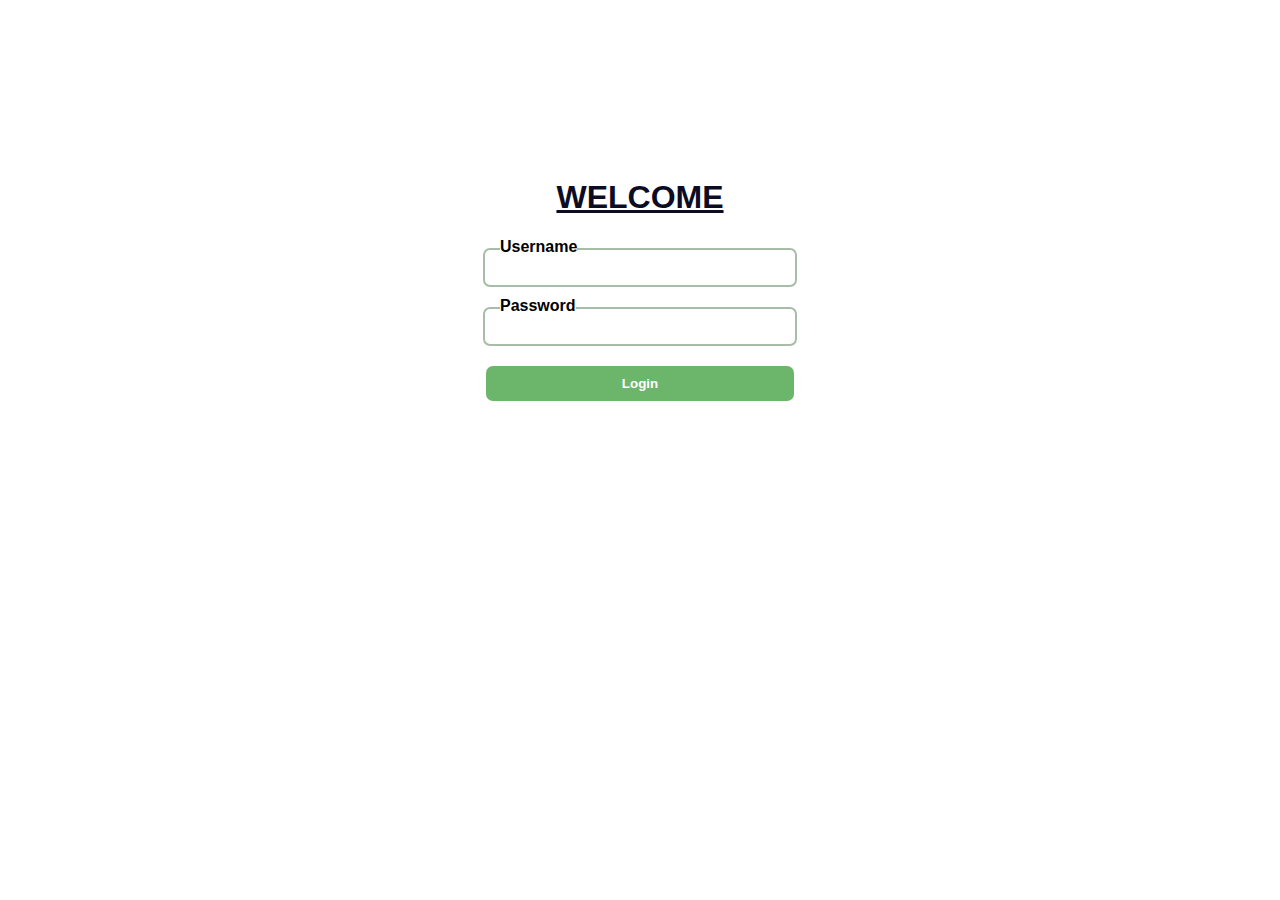
<file: index.html>
<!DOCTYPE html>
<html lang="en">
<head>
    <meta charset="UTF-8">
    <meta name="viewport" content="width=device-width, initial-scale=1.0">
    <link rel="stylesheet" href="index.css">
    <title>Login page</title>
    
    

</head>
<body>
    <div>
    <form action="home.html">
        <h1><u>WELCOME</u></h1>
        <label for="Username"  name="username" >Username</label> 
        <input type="text" name="username" class="input"><br>
        <label for="Password" name="password">Password</label>
        <input type="password"  name="password" class="input"><br>
        <button type="submit" id="sub">Login</button>
    </form> 
    </div>
</body>
</html>
</file>
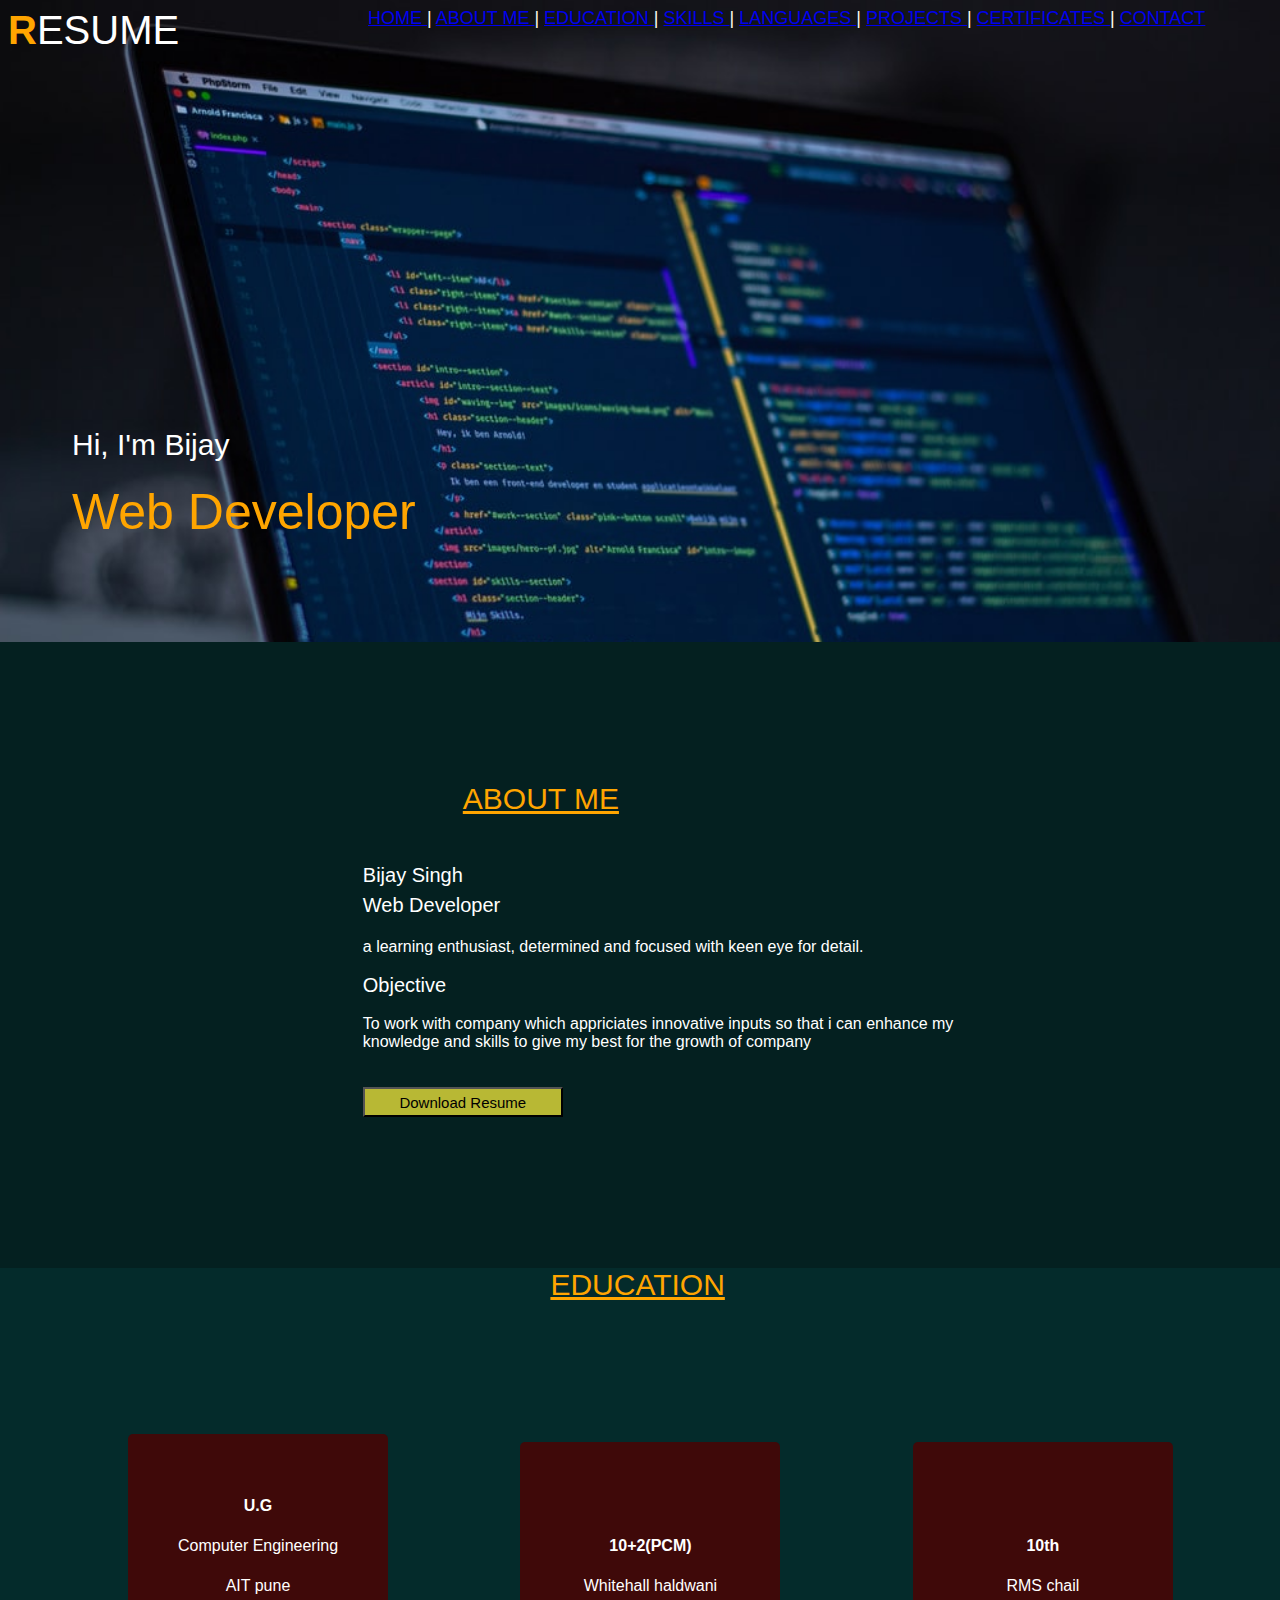
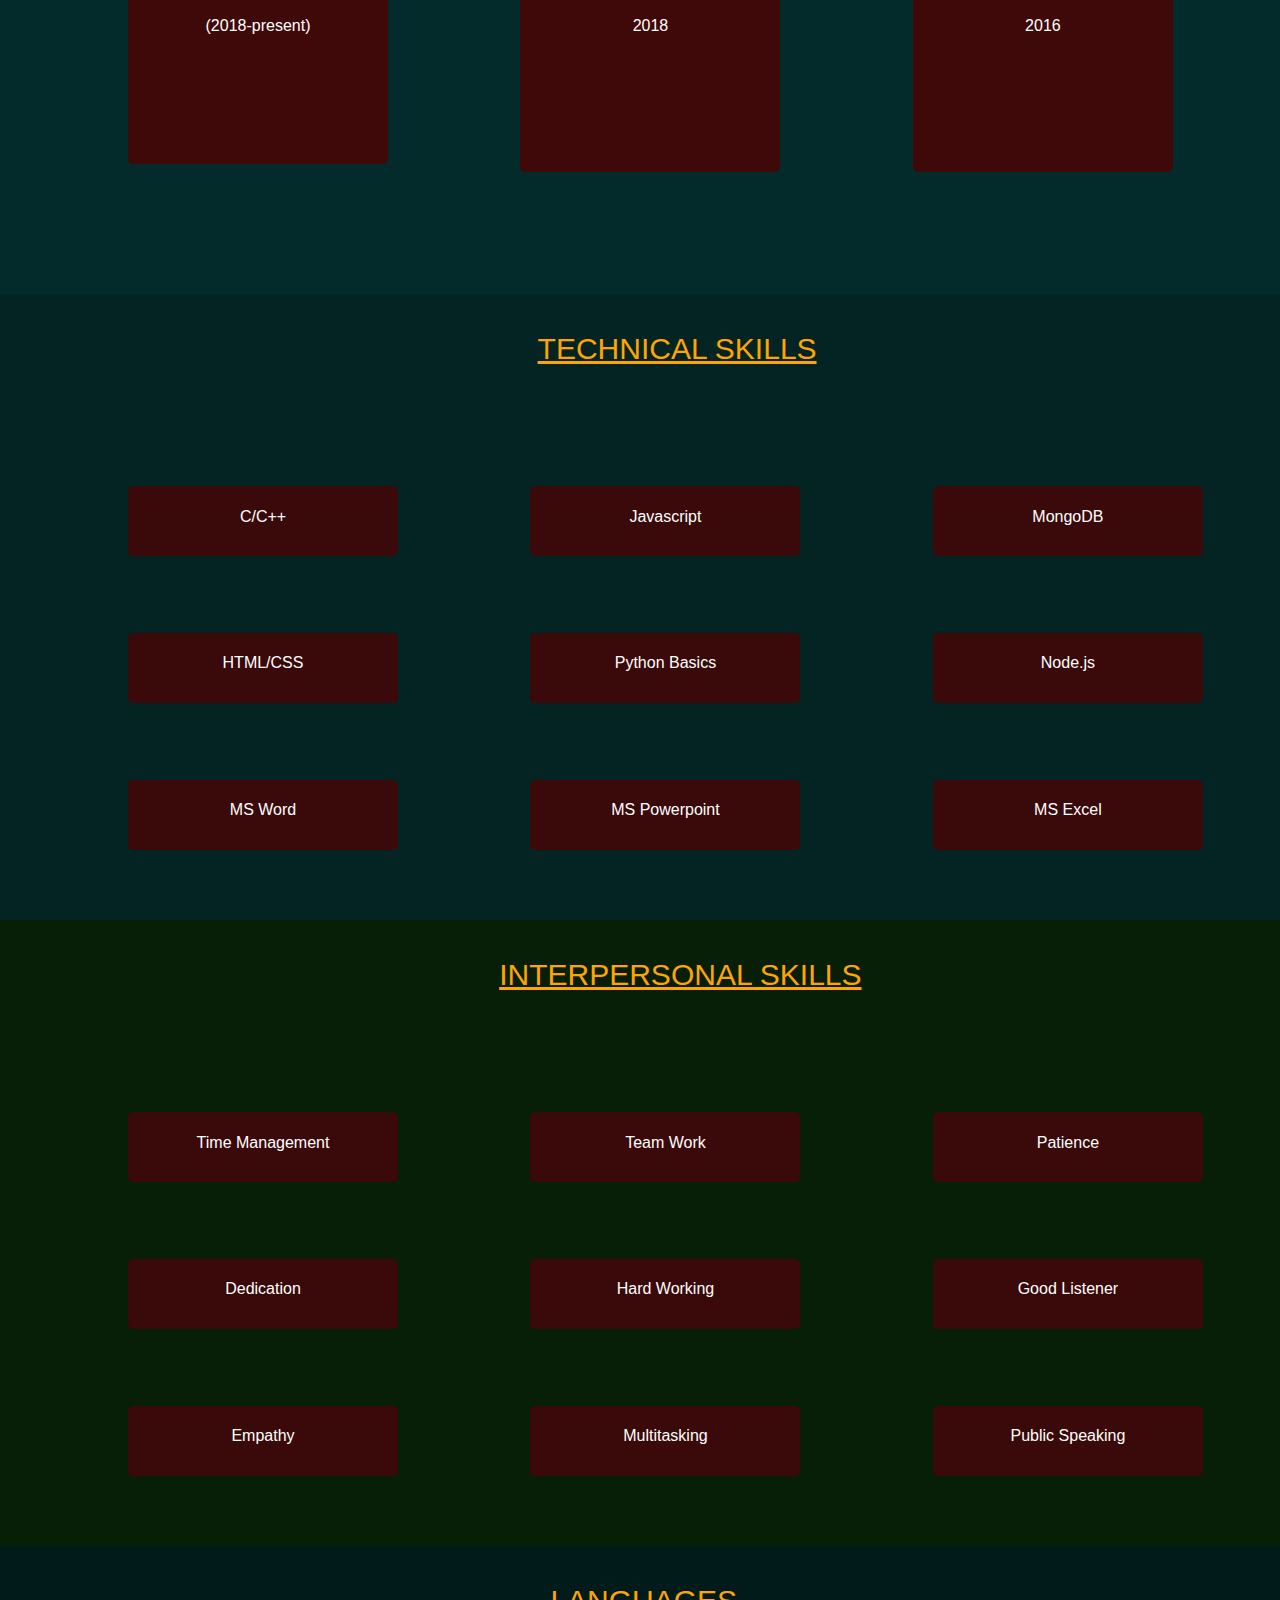
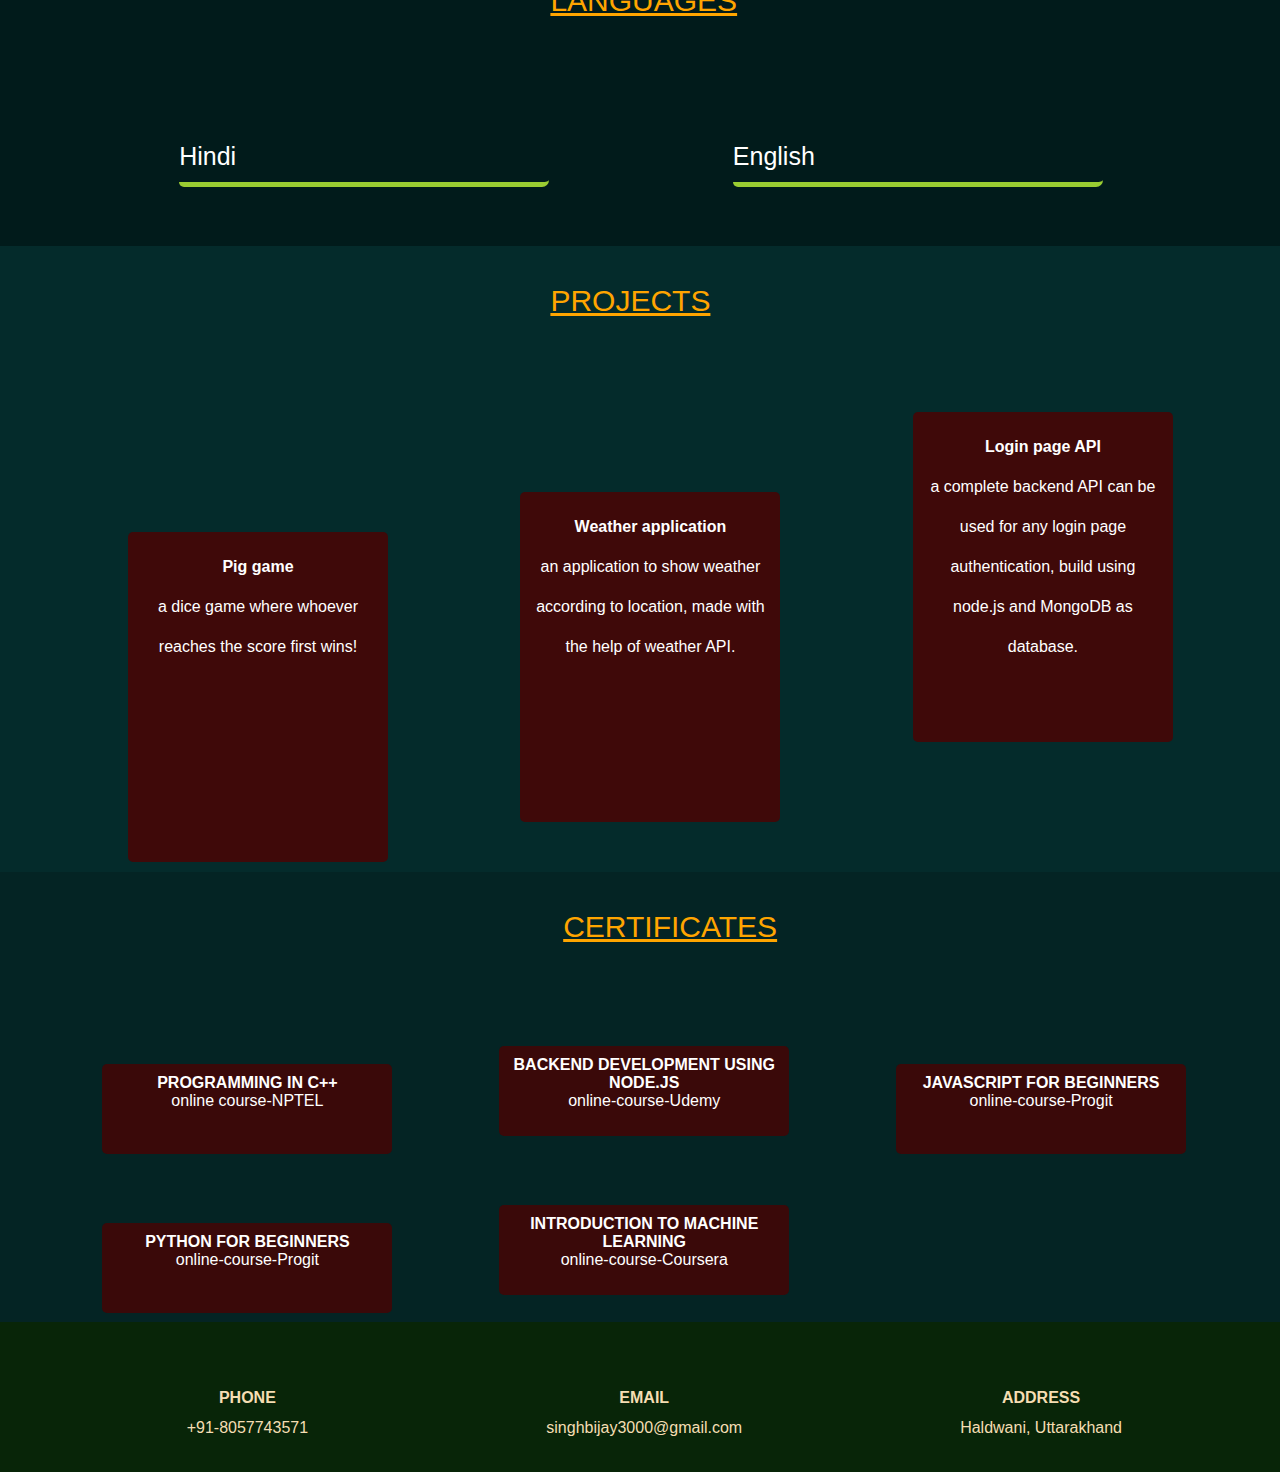
<file: home.html>
<!DOCTYPE html>
<html lang="en">
<head>
    <meta charset="UTF-8">
    <meta name="viewport" content="width=device-width, initial-scale=1.0">
    <title>Home</title>
    <link rel="stylesheet" href="home.css">
</head>
<body>
    <header>
        <nav>
            <span style="font-size: 40px; display: inline-block; position: absolute;"><b style="color: orange;">R</b>ESUME</span></div> 
            <div id="navbar">
                <a href="#navbar">HOME </a>|
                <a href="#about">ABOUT ME </a>|
                <a href="#edu">EDUCATION </a>|
                <a href="#itpr">SKILLS </a>|
                <a href="#lng">LANGUAGES </a>|
                <a href="#projects">PROJECTS </a>|
                <a href="#cert">CERTIFICATES </a>|
                <a href="#cnt">CONTACT </a>
            </div>
            <section id="intro">
                Hi, I'm Bijay<br>
                <span style="font-size: 50px; line-height: 100px; color: orange;">Web Developer</span>
            </section>
        </nav>
    </header>

    <section id="about">   
            <div id="adiv">
                <span style="font-size: 30px; margin-left: 100px; line-height: 50px; color: orange;"><u>ABOUT ME</u></span><br><br><br>
                <span style="font-size: 20px; line-height: 30px;">Bijay Singh<br>
                      Web Developer</span><br><br>
                a learning enthusiast, determined and focused with keen eye for detail.<br><br>
                <span style="font-size: 20px;">Objective</span><br><br>
                To work with company which appriciates innovative inputs so that i can enhance my knowledge and skills to give my best for the growth of company<br><br><br>
                <button type="submit" style="font-size: 15px; width: 200px; height: 30px; background-color: rgb(184, 184, 52);">Download Resume</button>
            </div>       
    </section>

    <section id="edu">
        <span style="display:inline; position: absolute; left: 43%; font-size: 30px; color: orange;"><u>EDUCATION</u></span>
        <div>
            <span style="display: inline-block; margin-top: 16%;"><b>U.G</b><br>
            Computer Engineering<br>
            AIT pune<br>
            (2018-present)</span>
        </div>

        <div>
            <span style="display: inline-block; margin-top: 30%;"><b>10+2(PCM)</b><br>
            Whitehall haldwani<br>
            2018<br></span>
        </div>

        <div>
            <span style="display: inline-block; margin-top: 30%;"><b>10th</b><br>
            RMS chail<br>
            2016<br></span>            
        </div>

    </section>

    <section id="tech">
        <span style="position: absolute; left: 42%; font-size: 30px; margin-top: 3%; color: orange;"><u>TECHNICAL SKILLS</u></span>
        <div style="margin-top: 15%;">
            <span>C/C++</span>
        </div>
            
        <div>
            <span>Javascript</span>
        </div>
            
        <div>
            <span>MongoDB</span>
        </div>
    
        <div>
            <span>HTML/CSS</span>
        </div>

        <div>
            <span>Python Basics</span>
        </div>

        <div>
            <span>Node.js</span>
        </div>

        <div>
            <span>MS Word</span>
        </div>

        <div>
            <span>MS Powerpoint</span>
        </div>

        <div>
            <span>MS Excel</span>
        </div>
    </section>

    <section id="itpr" style="background-color: rgb(6, 31, 6);">
        <span style="position: absolute; left: 39%; font-size: 30px; margin-top: 3%; color: orange;"><u>INTERPERSONAL SKILLS</u></span>
        <div style="margin-top: 15%;">
            <span>Time Management</span>
        </div>

        <div>
            <span>Team Work</span>
        </div>

        <div>
            <span>Patience</span>
        </div>

        <div>
            <span>Dedication</span>
        </div>

        <div>
            <span>Hard Working</span>
        </div>

        <div>
            <span>Good Listener</span>
        </div>

        <div>
            <span>Empathy</span>
        </div>

        <div>
            <span>Multitasking</span>
        </div>

        <div>
            <span>Public Speaking</span>
        </div>
    </section>

    <section id="lng">
        <span style="position: absolute; left: 43%; font-size: 30px; margin-top: 3%; color: orange;"><u>LANGUAGES</u></span>
        <div id="lng1">
            <span>Hindi</span>
        </div>
        <div id="lng1">
            <span>English</span>
        </div>
    </section>

    <section id="projects">
        <span style="position: absolute; left: 43%; font-size: 30px; margin-top: 3%; color: orange;"><u>PROJECTS</u></span>
        <div>
            <span><b>Pig game</b><br>
            a dice game where whoever reaches the score first wins!</span>
        </div>
            
        <div>
            <span><b>Weather application</b><br>
            an application to show weather according to location, made with the help of weather API.</span>
        </div>

        <div>
            <span><b>Login page API</b><br>
            a complete backend API can be used for any login page authentication, build using node.js and MongoDB as database.

        </div>
    </section>

    <section id="cert">
        <span style="position: absolute; left: 44%; font-size: 30px; margin-top: 3%; color: orange;"><u>CERTIFICATES</u></span>
        <div style="margin-top: 15%;">
            <span>
                <b>PROGRAMMING IN C++</b><br>
                online course-NPTEL
            </span>
        </div>
            
        <div>
            <span>
                <b>BACKEND DEVELOPMENT USING NODE.JS</b><br>
                online-course-Udemy
            </span>
        </div>

        <div>
            <span>
                <b>JAVASCRIPT FOR BEGINNERS</b><br>
                online-course-Progit
            </span>
        </div>

        <div>
            <span>
                <b>PYTHON FOR BEGINNERS</b><br>
                online-course-Progit
            </span>
        </div>

        <div>
            <span>
                <b>INTRODUCTION TO MACHINE LEARNING</b><br>
                online-course-Coursera
            </span>
        </div>

        </div>
    </section>

    <section id="cnt">
        <div>
            <b>PHONE</b><br>
            +91-8057743571
        </div>
            
        <div>
            <b>EMAIL</b><br>
            singhbijay3000@gmail.com
        </div>

        <div>
            <b>ADDRESS</b><br>
            Haldwani, Uttarakhand
        </div>
    </section>

</body>
</html>
</file>
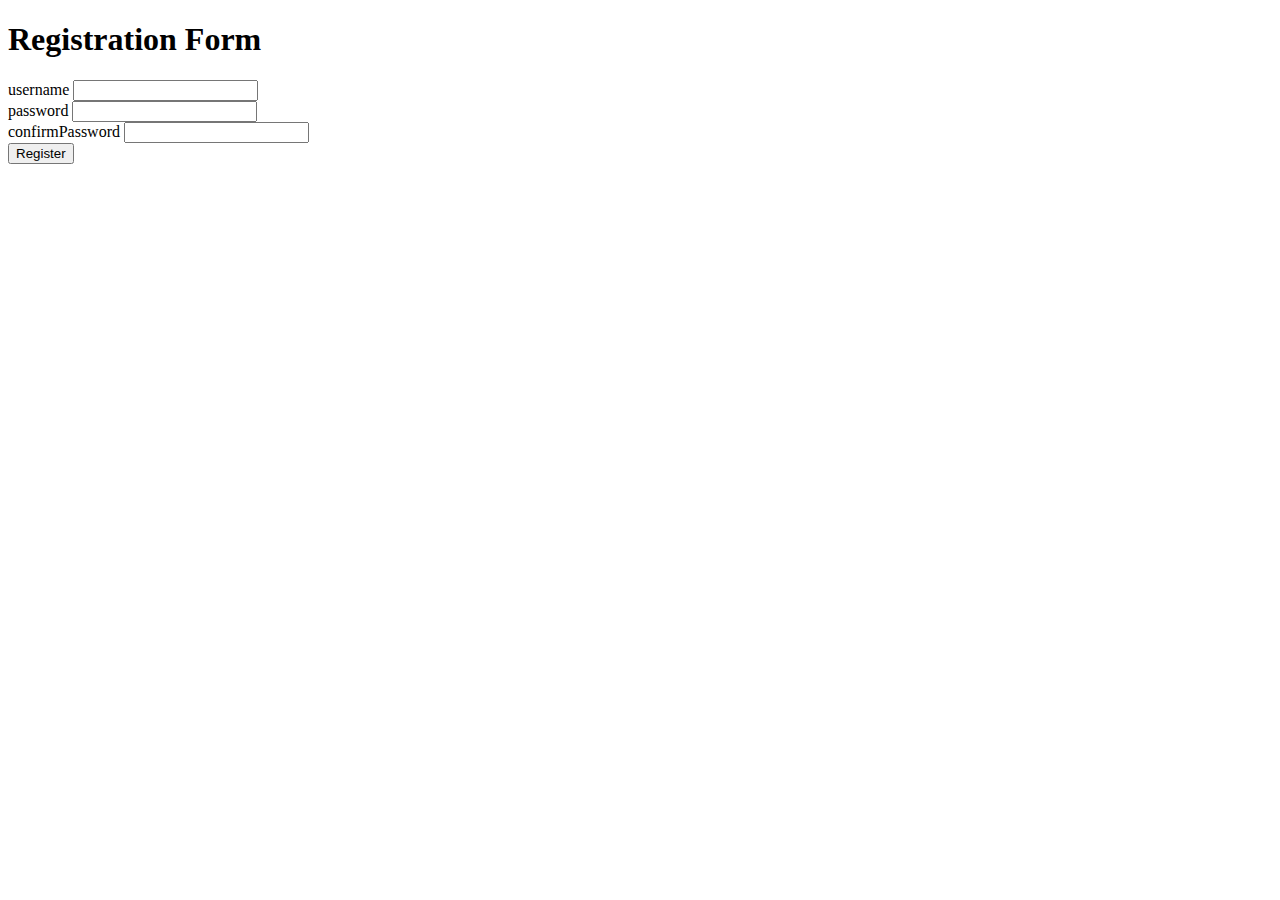
<file: assignment3/ExerciseDOM/form.html>
<!DOCTYPE html>
<html lang="en">
<head>
    <meta charset="UTF-8">
    <meta name="viewport" content="width=device-width, initial-scale=1.0">
    <meta http-equiv="X-UA-Compatible" content="ie=edge">
    <link rel="stylesheet" href="https://stackpath.bootstrapcdn.com/bootstrap/4.5.0/css/bootstrap.min.css" integrity="sha384-9aIt2nRpC12Uk9gS9baDl411NQApFmC26EwAOH8WgZl5MYYxFfc+NcPb1dKGj7Sk" crossorigin="anonymous">
    <title>Form and Events</title>
</head>
<body>
        <div class="container mt-2">
                <h1>Registration Form</h1>
                <form id="registrationForm">
                  <div class="form-group row">
                    <div class="col">
                      <input id="username" type="text" class="form-control" onchange="validate()">
                    </div>
                  </div>
                  <div class="form-group row">
                    <div class="col">
                      <input id="password" type="password" class="form-control" onchange="validate()">
                    </div>
                  </div>
                  <div class="form-group row">
                    <div class="col">
                      <input id="confirmPassword" type="password" class="form-control" onchange="validate();inputMatch()">
                    </div>
                  </div>
                  <div class="row">
                    <div class="col">
                        <button class="btn btn-primary btn-block">
                          Register
                      </button>
                    </div>
                  </div>
                </form>
              </div>
    <script type="text/javascript" src="./ExerciseEvents.js"></script>
</body>
</html>
</file>
<file: index.css>
h1 {
     text-align: center;
     color: rgb(12, 12, 37);
     font-family: sans-serif;
}

form {
    text-align: center;
    padding: 150px;
}

.input, #sub {
    border-style: solid;
    box-shadow: ;
    border-color: rgb(168, 189, 168);
    padding: 10px;
    border-radius: 7px;
    margin: 10px;
    box-sizing: 100px;
    width: 30%;
}

#sub {
    color: white;
    border: green;
    background-color: rgb(108, 182, 108);
    width: 32%;
    font-weight: bold;
}

.input:focus {
    outline: none !important;
    border:solid rgb(108, 182, 108) ;
}

#sub:focus {
    outline: none !important;
    background-color: green;
}

label {
    position: absolute;
    left: 500px;;
    background-color: white;
    font-family: Sans-serif;
    font-weight: 550;
}
</file>
<file: home.css>
body {
    margin: 0px;
    font-family: 'Segoe UI', Tahoma, Geneva, Verdana, sans-serif;
}

b {
    border-bottom: 50%;;
}
a:visited {
    color: inherit;
}

nav, #about, #edu, #projects, #tech, #itpr, #lng {
    block-size: 626px;
}

nav {
    font-family: sans-serif;
    font-size: 18px;
    color: white;
    display: block;
    background-image: url('dev.jpg');
    background-repeat: no-repeat;
    background-size: cover;
    padding: 8px;
}

#navbar {
    position: absolute;
    display: inline;
    margin-left: 360px;
    color: rgb(255, 252, 240);
}

#intro {
    position: absolute;
    display: inline-block;
    margin-top: 10%;
    margin-left: 5%;
    top: 300px;
    font-size: 30px;
    text-align: left;
}

#about {
    background-color: rgb(4, 32, 32);
    color: white;
}

#adiv {
    display: inline-block;  
    height: 300px;
    width: 600px;
    position: absolute;
    left: 26%;
    text-align: left;
    margin-top: 8%;
    padding: 30px;
    size: 100px;
}

#edu, #projects {
    background-color: rgb(4, 43, 43);
    color: white;
}

#edu > div, #projects > div {
    display: inline-block;
    height: 300px;
    width: 230px;
    margin-left: 10%;
    margin-top: 13%;
    border-radius: 5px;
    background-color: rgb(63, 9, 9);
    text-align: center;
    line-height: 40px;
    padding: 15px;
}

#projects>div:hover{
    border-bottom: 3px solid yellowgreen;
}

#tech,#itpr,#cert {
    background-color: rgb(4, 36, 36);
    color: white;
}

#tech > div, #itpr > div, #cert > div {
    display: inline-block;
    height: 70px;
    width: 270px;
    margin-left: 10%;
    margin-top: 6%;
    background-color: rgb(58, 9, 9);
    border-radius: 5px;    
    text-align: center;
}

#tech > div > span, #itpr > div > span {
    display: inline-block;
    margin-top: 8%;
}

#lng {
    block-size: 300px;
    background-color: rgb(1, 27, 27);
    color: white;
}

#lng > div {
    display: inline-block;
    height: 70px;
    width: 370px;
    margin-left: 14%;
    margin-top: 13%;
    text-align: left;
    font-size: 25px;
    border-bottom: 5px solid yellowgreen;
    border-bottom-left-radius: 5px;
    border-bottom-right-radius: 7px;
}

#lng>div>span{
    display: inline-block;
    margin-top: 8%;
}


#cert {
    block-size: 450px;
}

#cert > div{
    display: inline-block;
    height: 70px;
    width: 270px;
    margin-left: 8%;
    margin-top: 4%;
    background-color: rgb(58, 9, 9);
    border-radius: 5px;    
    text-align: center;
    padding: 10px;
}

#cnt{
    block-size: 150px;
    background-color: rgb(8, 37, 8);
    color: wheat;
}

#cnt > div{
    display: inline-block;
    height: 70px;
    width: 270px;
    margin-left: 8%;
    margin-top: 4%;
    border-radius: 5px;    
    text-align: center;
    padding: 10px;
    line-height: 30px;
}
</file>
